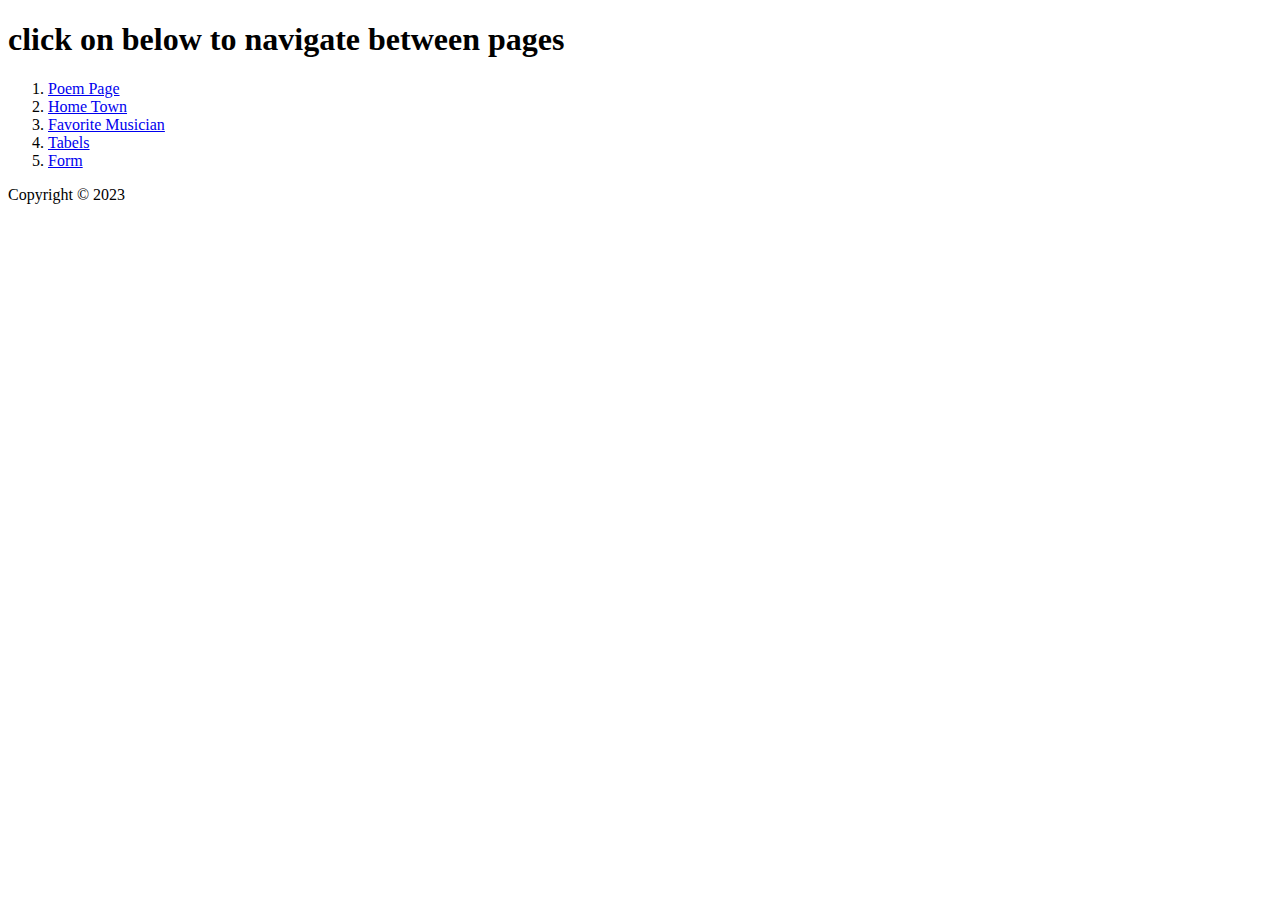
<file: Week-1/Assignment2/index.html>
<!DOCTYPE html>
<html lang="en">

<head>
  <meta charset="UTF-8">
  <title>Index page</title>
</head>

<body>
  <header>
    <h1>click on below to navigate between pages</h1>
  </header>
  <main>
    <!-- creating the links for the pages here -->
    <ol>
      <li><a href="PoemPage.html" target="_blank">Poem Page</a></li>
      <li><a href="HomeTown.html" target="_blank">Home Town</a></li>
      <li><a href="FavoriteMusicianFanPage.html" target="_blank">Favorite Musician</a></li>
      <li><a href="Tables.html" target="_blank">Tabels</a></li>
      <li><a href="informatin.html" target="_blank">Form</a></li>
    </ol>
  </main>
  <footer>
    <p>Copyright &copy; 2023</p>
  </footer>
</body>

</html>
</file>
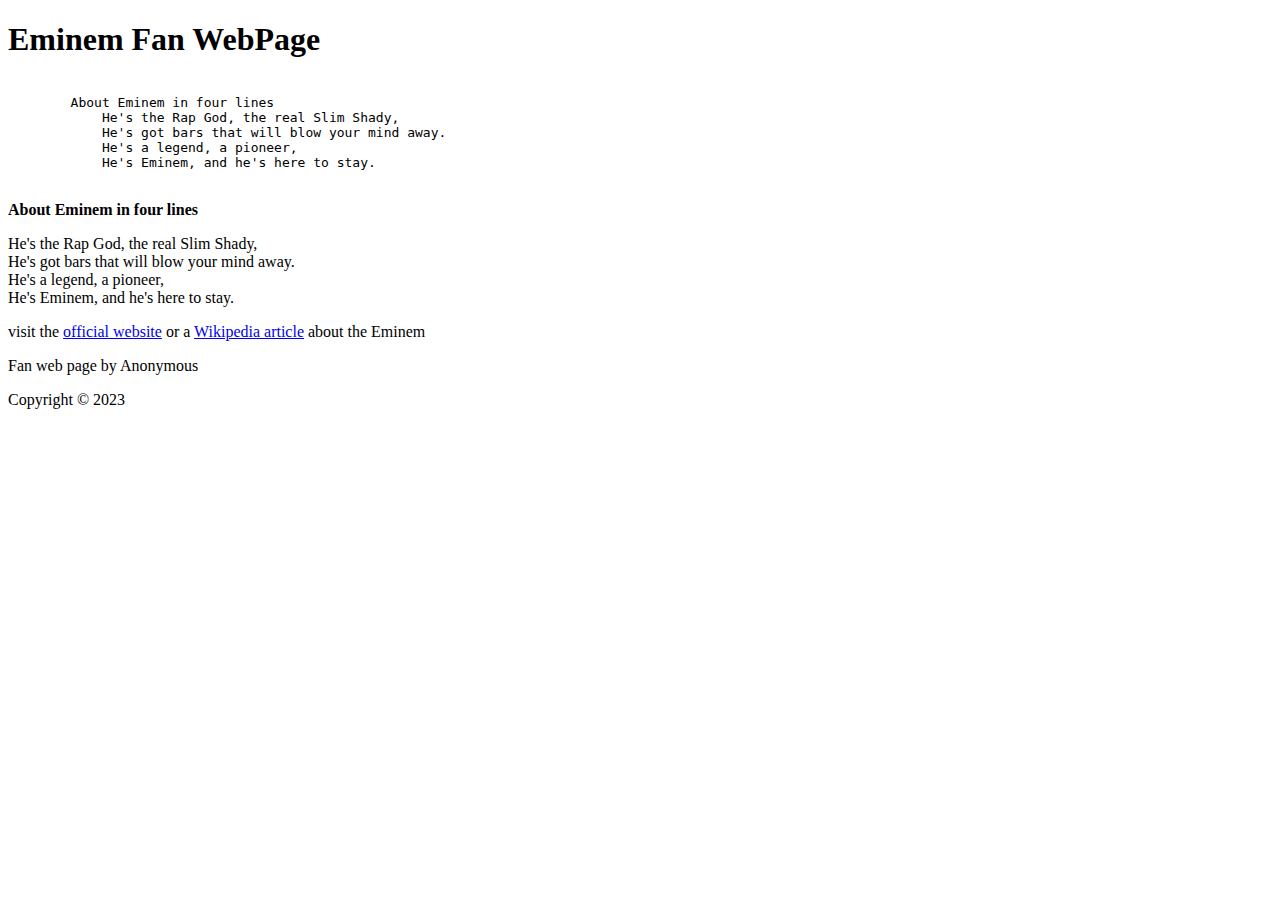
<file: Week-1/Assignment2/FavoriteMusicianFanPage.html>
<!DOCTYPE html>
<html lang="en">
<head>
  <meta charset="UTF-8">
  <title>Musician</title>
</head>
<body>
  <header>
    <h1>Eminem Fan WebPage</h1>
  </header>
  <main>  
    <pre> 
        About Eminem in four lines
            He's the Rap God, the real Slim Shady,
            He's got bars that will blow your mind away.
            He's a legend, a pioneer,
            He's Eminem, and he's here to stay.
    </pre>
    <p><b>
        About Eminem in four lines</b></p>
    <p> He's the Rap God, the real Slim Shady,</br>
        He's got bars that will blow your mind away.</br>
        He's a legend, a pioneer,</br>
        He's Eminem, and he's here to stay.</p>
  </main>
  <footer>
    <p>visit the <a href="https://www.eminem.com/" target="_blank">official website</a> or a <a href="https://en.wikipedia.org/wiki/Eminem" target="_blank">Wikipedia article</a> about the Eminem</p>
    <p>Fan web page by Anonymous</p>
    <p>Copyright &copy; 2023</p>
  </footer>
</body>
</html>
</file>
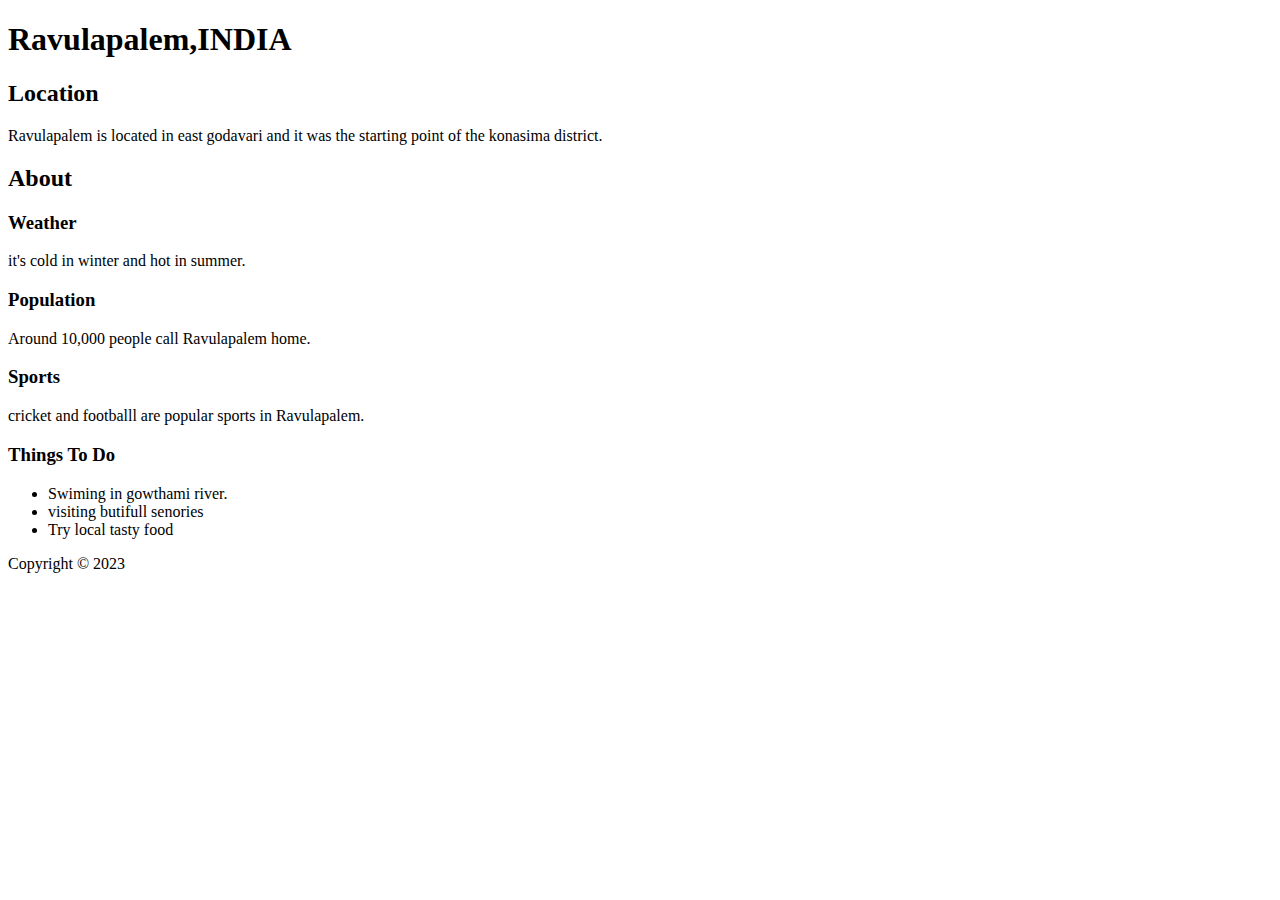
<file: Week-1/Assignment2/HomeTown.html>
<!DOCTYPE html>
<html lang="en">
<head>
  <meta charset="UTF-8">
  <title>HomeTown</title>
</head>
<body>
  <header>
    <h1>Ravulapalem,INDIA</h1>
   
  </header>
  <main>
    <h2>Location</h2>
    <p>Ravulapalem is located in east godavari and it was the starting point of the konasima district.</p>
    <h2>About</h2>
    <h3>Weather</h3>
    <p>it's cold in winter and hot in summer.</p>
    <h3>Population</h3>
    <p>Around 10,000 people call Ravulapalem home.</p>
    <h3>Sports</h3>
    <p>cricket and footballl are popular sports in Ravulapalem.</p>
    <h3>Things To Do</h3>
    
    <ul>
    <li>Swiming in gowthami river.</li>
    <li>visiting butifull senories</li>
    <li>Try local tasty food</li>
</ul>
  </main>
  <footer>
    <p>Copyright &copy; 2023</p>
  </footer>
</body>
</html>
</file>
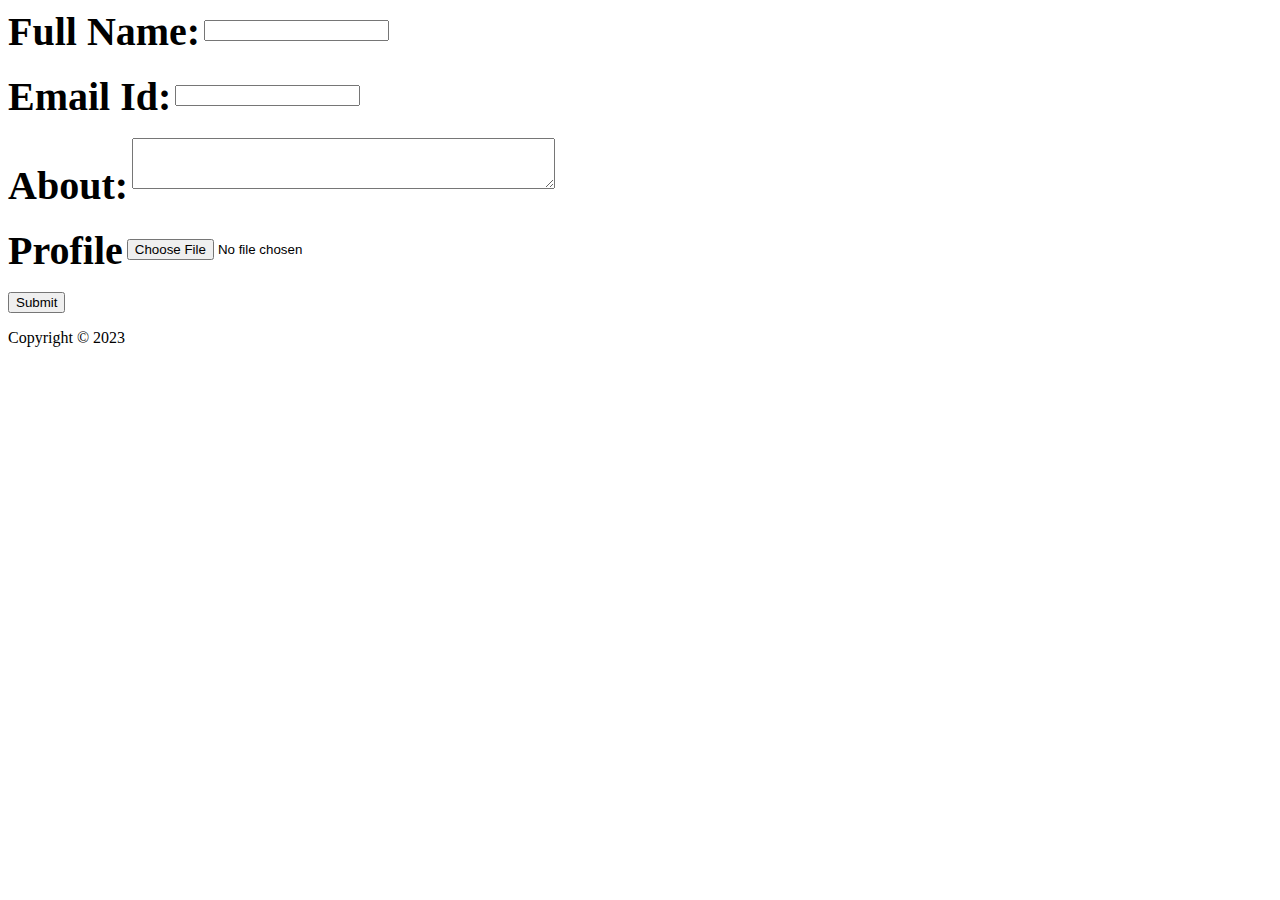
<file: Week-1/Assignment2/informatin.html>
<!DOCTYPE html>
<html lang="en">
<head>
  <meta charset="UTF-8">
  <title>Index page</title>
</head>
<link rel="StyleSheet" href="Form.css"></link>
<body>
  <header>
  </header>
  <main>
   <form method="post" enctype="multipart/form-data">
    <div>
    <label for="fullName">Full Name:</label>
    
    <input id="fullName" required type="text"/>
    </div>
<br/>
   <div>
    <label>Email Id:</label>

    <input form="about" id="emilId" required type="text"/>
    </div>
    <br/>
    <div>
    <label>About:</label>
    <textarea  id="about" rows="3" cols="50"></textarea>
</div>
<br/>
<div>
    <label for="Profile">Profile</label>
    <input id="Profile" type="file" value="image"/>
</div>
<br/>
<div>
    <input type="submit"/>
</div>
   </form>
  </main>
  <footer>
    <p>Copyright &copy; 2023</p>
  </footer>
</body>
</html>
</file>
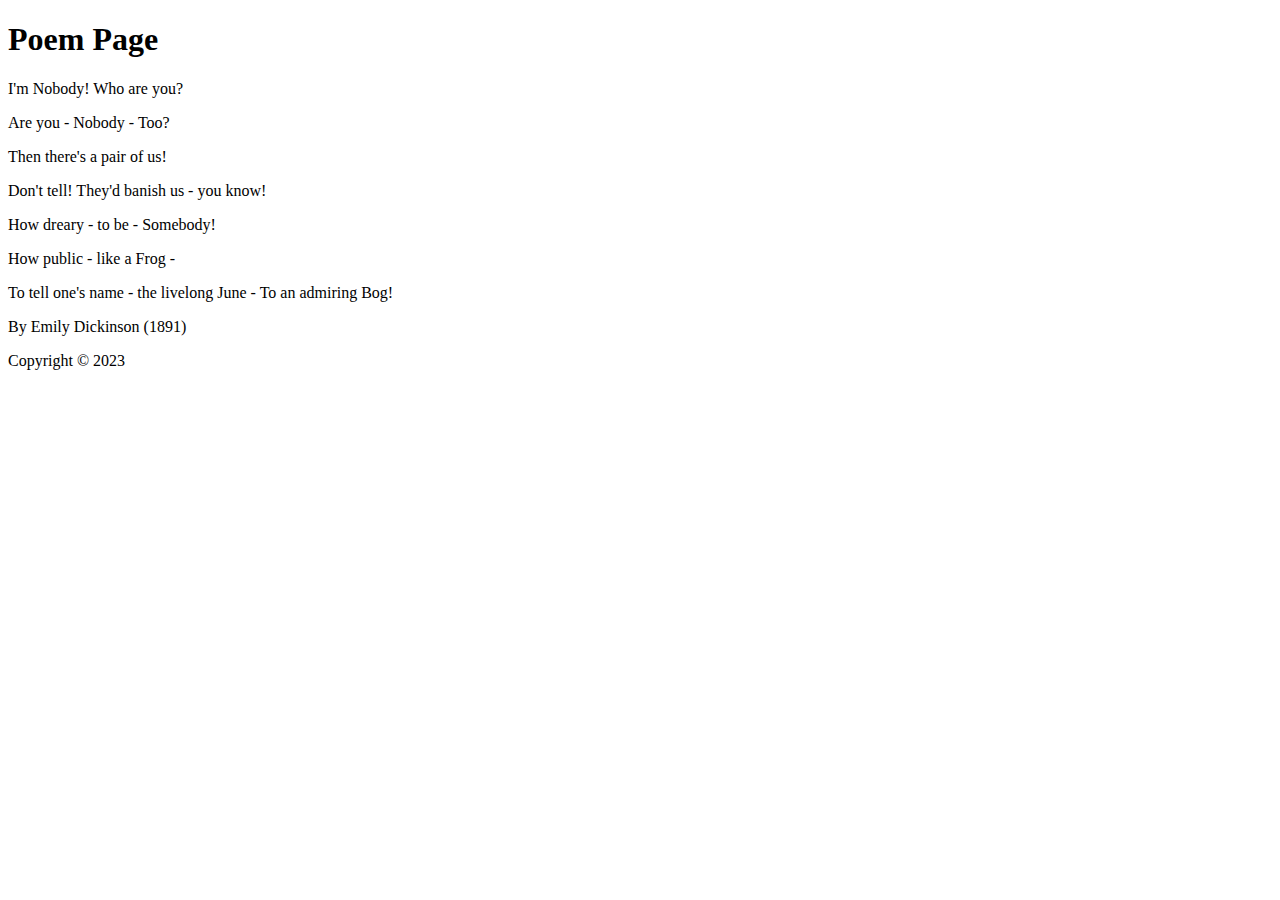
<file: Week-1/Assignment2/PoemPage.html>
<!DOCTYPE html>
<html lang="en">
<head>
  <meta charset="UTF-8">
  <title>Poeam Page</title>
</head>
<body>
  <header>
    <h1>Poem Page</h1>
  </header>
  <main>
    <!--inserting content-->
    <p>I'm Nobody! Who are you?
    </p>
      Are you - Nobody - Too?
    </p>
      Then there's a pair of us!
    </p>
      Don't tell! They'd banish us - you know!
    </p>
      How dreary - to be - Somebody!
    </p>
      How public - like a Frog -
    </p>
      To tell one's name - the livelong June - To an admiring Bog!
    </p>
  </main>
  <footer>
    <p>By Emily Dickinson (1891)</p>
    <p>Copyright &copy; 2023</p>
  </footer>
</body>
</html>
</file>
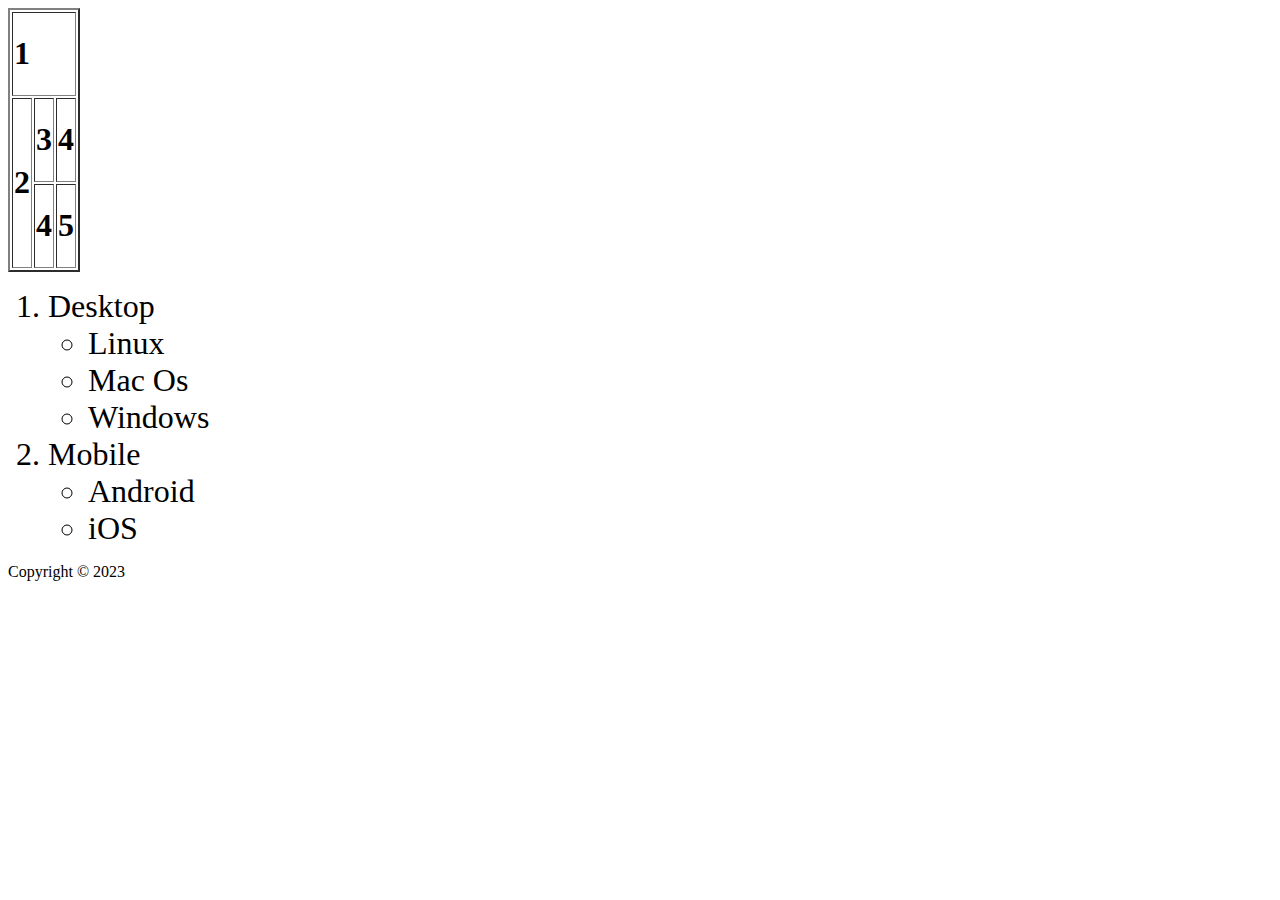
<file: Week-1/Assignment2/Tables.html>
<!DOCTYPE html>
<html lang="en">
<head>
  <meta charset="UTF-8">
  <title>Tables</title>
</head>
<body>
  <main>
   <table border="2">
    <tr><td colspan="3"><h1>1</h1></td></tr>
    <tr><td rowspan="2"><h1>2</h1></td>
        <td><h1>3</h1></td>
        <td><h1>4</h1></td>
    </tr>
    <tr>
        <td><h1>4</h1></td>
        <td><h1>5</h1></td>
    </tr>
   </table>
<ol>
    <li style="font-size: 2em;">Desktop
    <ul>
    <li>Linux</li>
    <li>Mac Os</li>
    <li>Windows</li>
    </ul></li>
    <li style="font-size: 2em;">Mobile
        <ul>
        <li>Android</li>
        <li>iOS</li>
    </ul></li>
</ol>
  </main>
  <footer>
    <p>Copyright &copy; 2023</p>
  </footer>
</body>
</html>
</file>
<file: Week-1/Assignment2/Form.css>
label {

    font-size: 40px;
    font-weight: bold;
    vertical-align: middle;
}
dev {
    margin: 20px;
}
</file>
